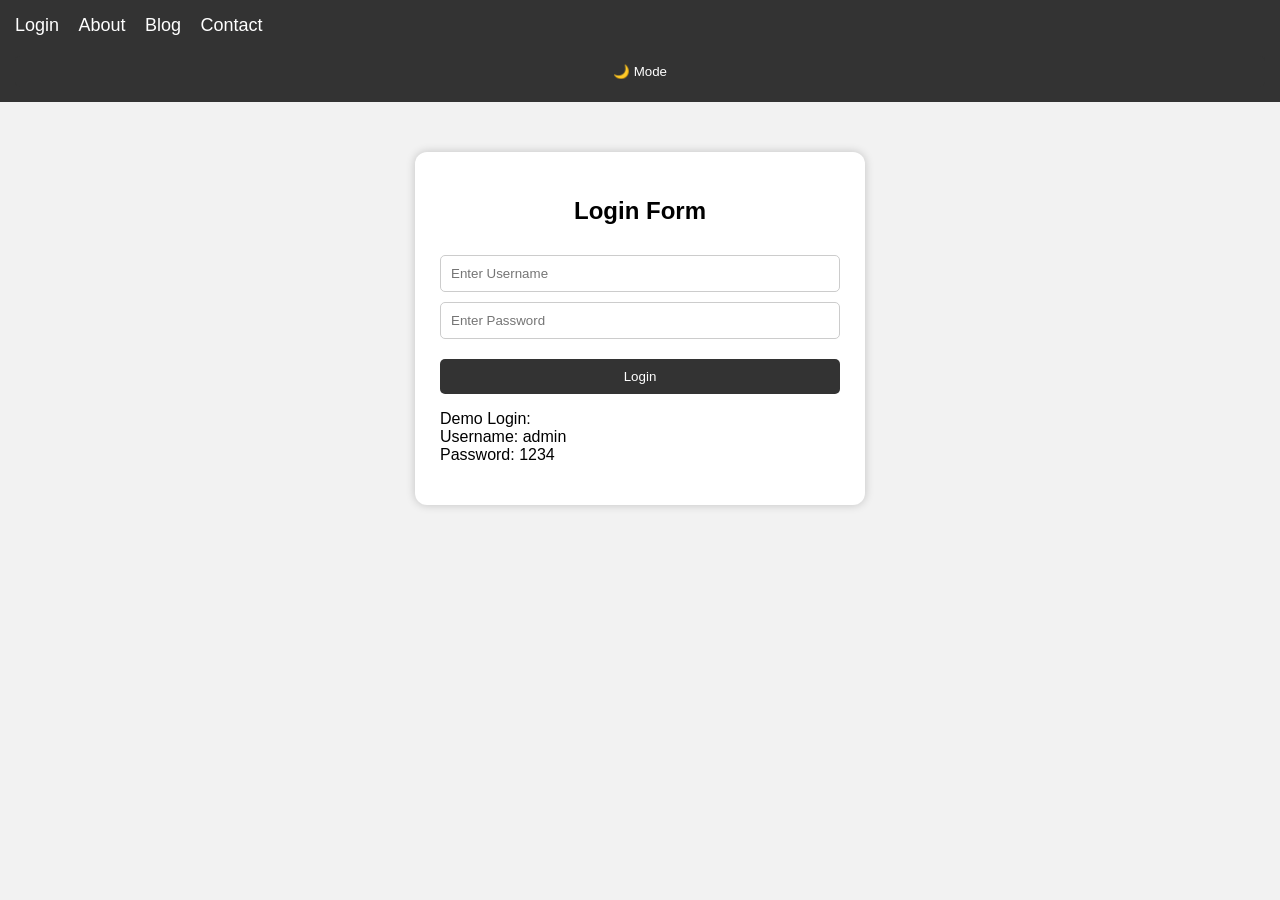
<file: index.html>
<!DOCTYPE html>
<html>
<head>
    <title>Login Page</title>
    <link rel="stylesheet" href="style.css">
</head>
<body>

<div class="nav">

    <div class="nav-links">
        <a href="index.html">Login</a>
        <a href="about.html">About</a>
        <a href="blog.html">Blog</a>
        <a href="contact.html">Contact</a>
    </div>

    <button class="mode-btn" onclick="toggleMode()">
        🌙 Mode
    </button>

</div>

<div class="container">

    <h2>Login Form</h2>

    <input type="text" id="username" placeholder="Enter Username">

    <input type="password" id="password" placeholder="Enter Password">

    <button onclick="loginUser()">Login</button>

    <p>
        Demo Login:<br>
        Username: admin<br>
        Password: 1234
    </p>

</div>

<script src="script.js"></script>
</body>
</html>
</file>
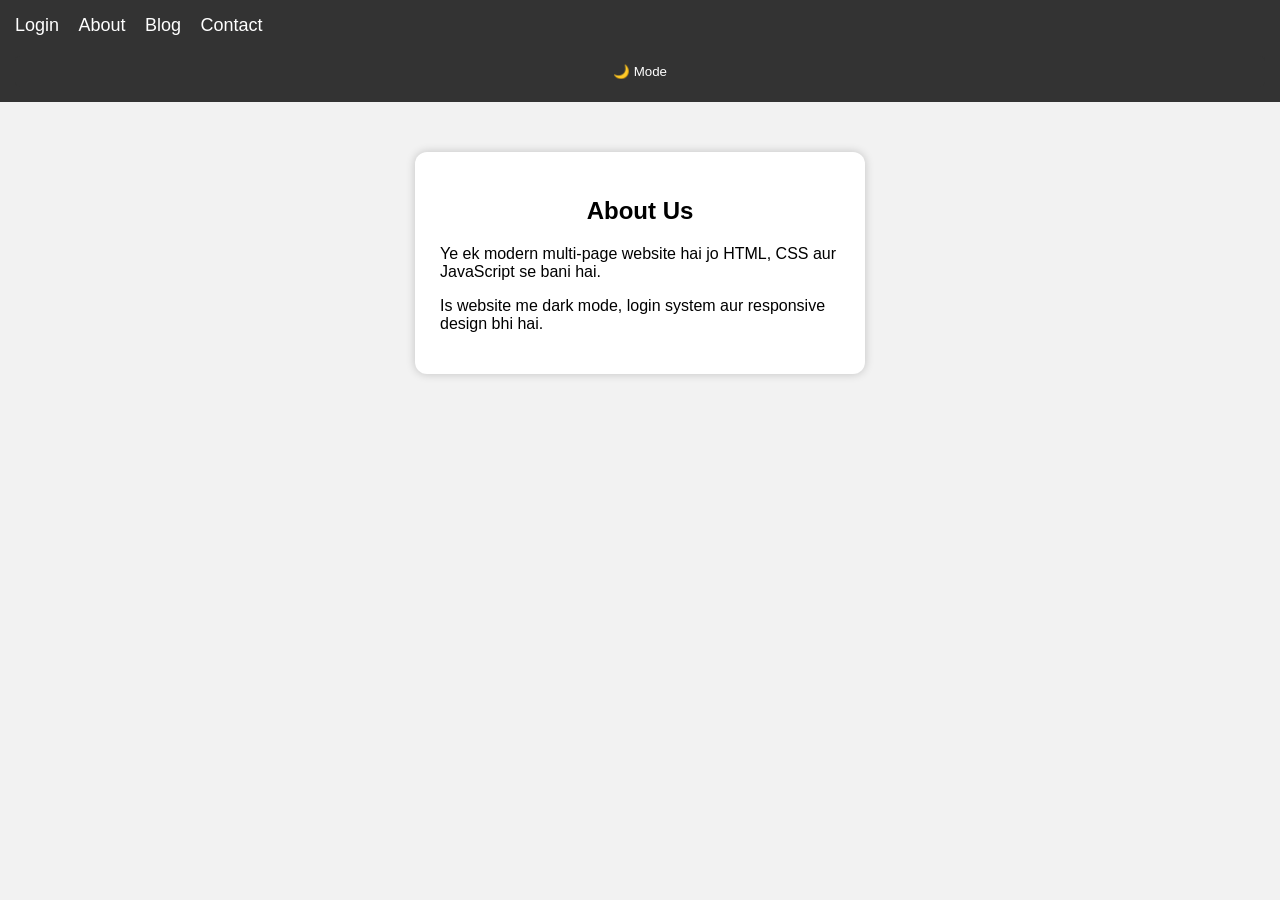
<file: about.html>
<!DOCTYPE html>
<html>
<head>
    <title>About</title>
    <link rel="stylesheet" href="style.css">
</head>
<body>

<div class="nav">

    <div class="nav-links">
        <a href="index.html">Login</a>
        <a href="about.html">About</a>
        <a href="blog.html">Blog</a>
        <a href="contact.html">Contact</a>
    </div>

    <button class="mode-btn" onclick="toggleMode()">
        🌙 Mode
    </button>

</div>

<div class="container">

    <h2>About Us</h2>

    <p>
        Ye ek modern multi-page website hai jo HTML, CSS aur JavaScript se bani hai.
    </p>

    <p>
        Is website me dark mode, login system aur responsive design bhi hai.
    </p>

</div>

<script src="script.js"></script>
</body>
</html>
</file>
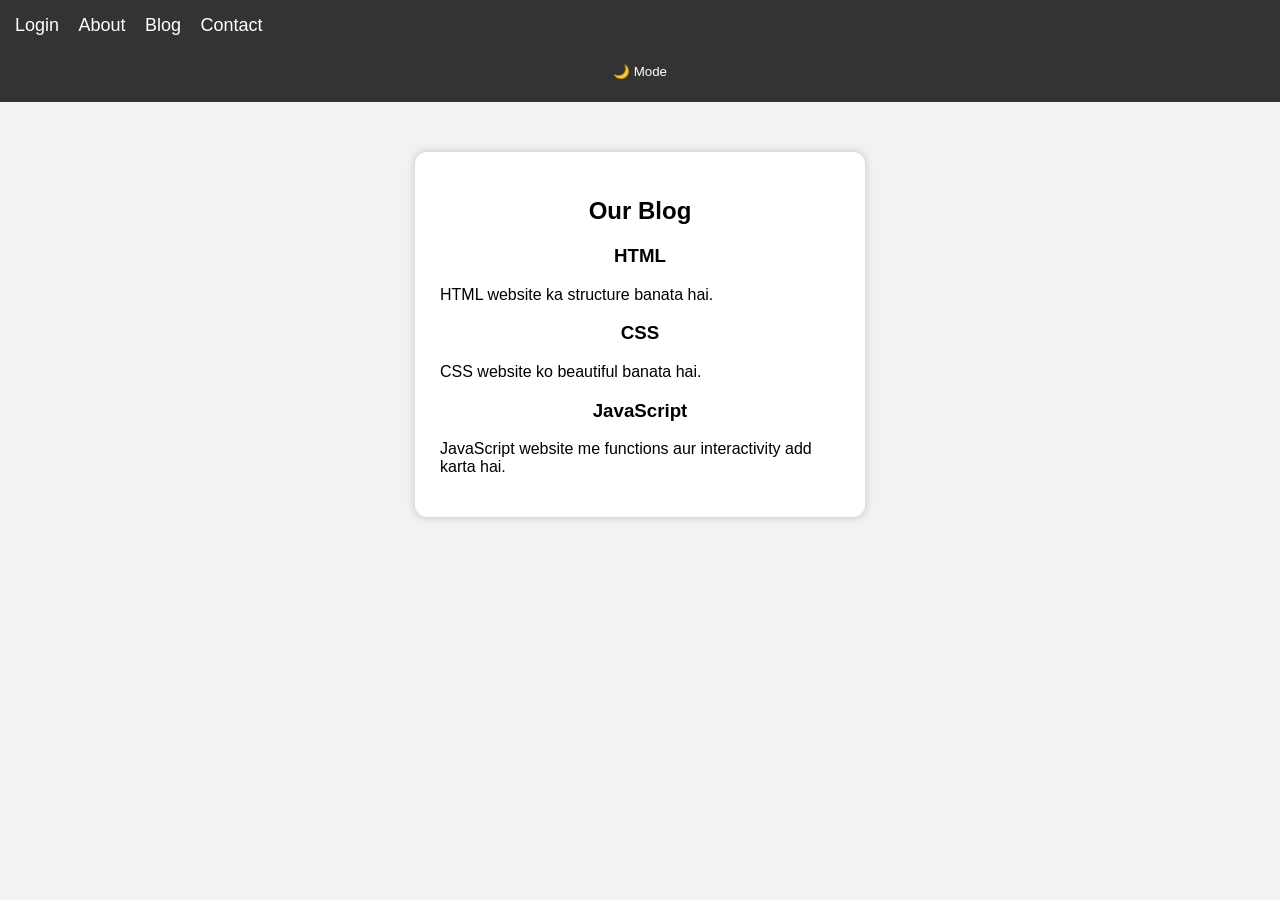
<file: blog.html>
<!DOCTYPE html>
<html>
<head>
    <title>Blog</title>
    <link rel="stylesheet" href="style.css">
</head>
<body>

<div class="nav">

    <div class="nav-links">
        <a href="index.html">Login</a>
        <a href="about.html">About</a>
        <a href="blog.html">Blog</a>
        <a href="contact.html">Contact</a>
    </div>

    <button class="mode-btn" onclick="toggleMode()">
        🌙 Mode
    </button>

</div>

<div class="container">

    <h2>Our Blog</h2>

    <div class="blog-post">
        <h3>HTML</h3>
        <p>
            HTML website ka structure banata hai.
        </p>
    </div>

    <div class="blog-post">
        <h3>CSS</h3>
        <p>
            CSS website ko beautiful banata hai.
        </p>
    </div>

    <div class="blog-post">
        <h3>JavaScript</h3>
        <p>
            JavaScript website me functions aur interactivity add karta hai.
        </p>
    </div>

</div>

<script src="script.js"></script>
</body>
</html>
</file>
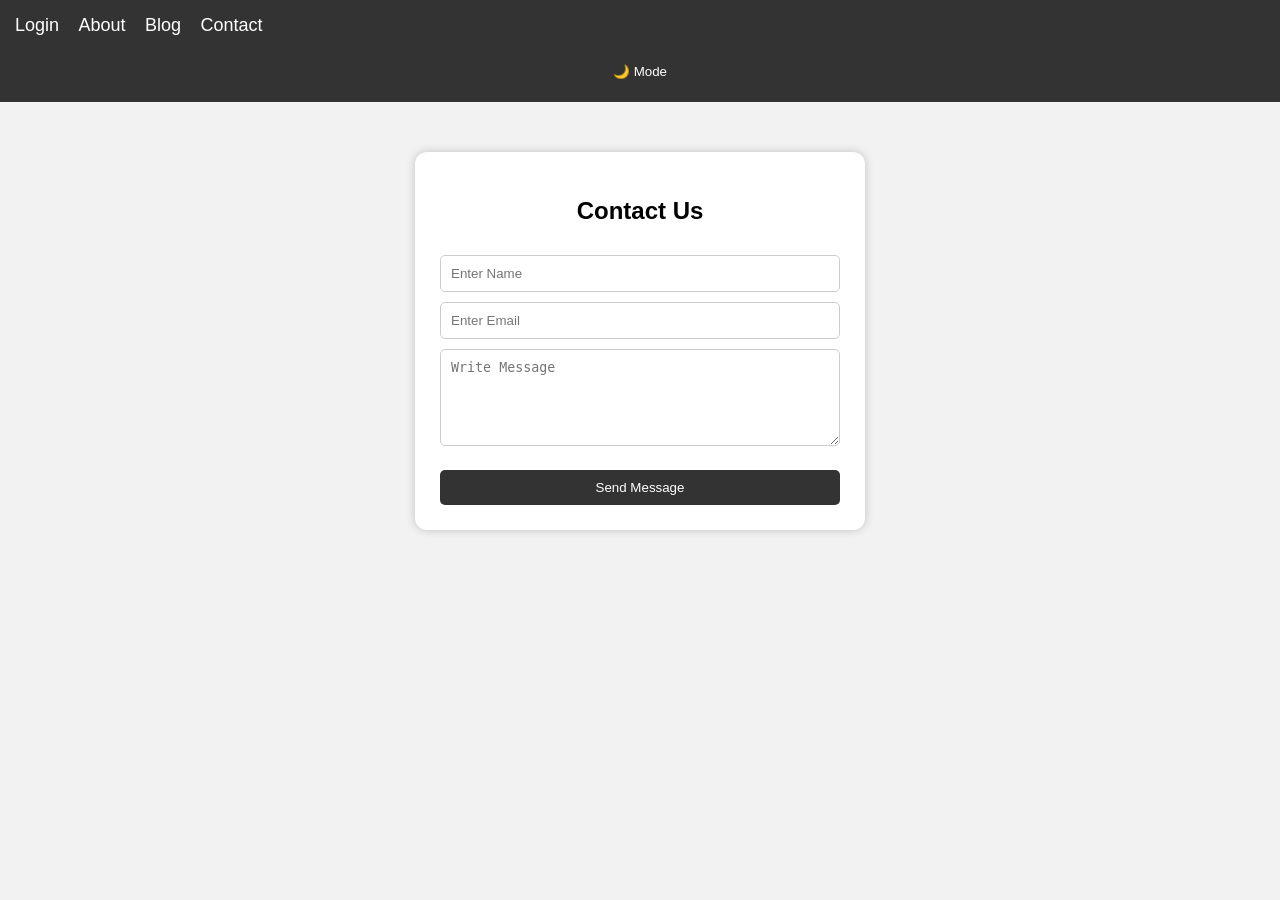
<file: contact.html>
<!DOCTYPE html>
<html>
<head>
    <title>Contact</title>
    <link rel="stylesheet" href="style.css">
</head>
<body>

<div class="nav">

    <div class="nav-links">
        <a href="index.html">Login</a>
        <a href="about.html">About</a>
        <a href="blog.html">Blog</a>
        <a href="contact.html">Contact</a>
    </div>

    <button class="mode-btn" onclick="toggleMode()">
        🌙 Mode
    </button>

</div>

<div class="container">

    <h2>Contact Us</h2>

    <input type="text" placeholder="Enter Name">

    <input type="email" placeholder="Enter Email">

    <textarea rows="5" placeholder="Write Message"></textarea>

    <button>Send Message</button>

</div>

<script src="script.js"></script>
</body>
</html>
</file>
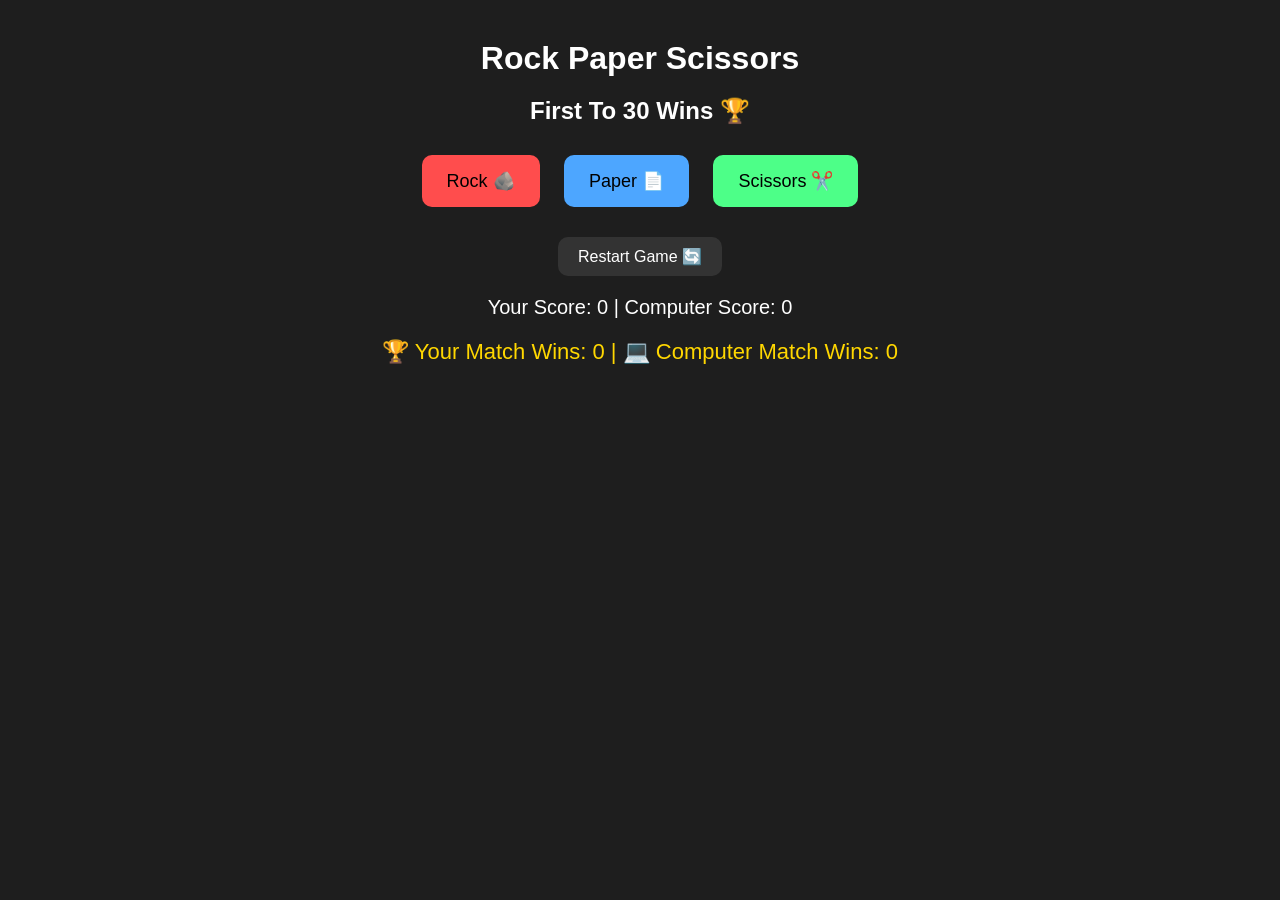
<file: game.html>
<!DOCTYPE html>
<html>
<head>
    <title>Rock Paper Scissors Game</title>

    <style>

        body{
            font-family: Arial;
            text-align: center;
            background: #1e1e1e;
            color: white;
            margin-top: 40px;
        }

        h1{
            margin-bottom: 10px;
        }

        .btn{
            padding: 15px 25px;
            margin: 10px;
            font-size: 18px;
            cursor: pointer;
            border: none;
            border-radius: 10px;
        }

        .rock{
            background: #ff4d4d;
        }

        .paper{
            background: #4da6ff;
        }

        .scissors{
            background: #4dff88;
        }

        #restart{
            margin-top: 20px;
            padding: 10px 20px;
            font-size: 16px;
            background: #333;
            color: white;
            border: none;
            border-radius: 10px;
            cursor: pointer;
        }

        #result{
            margin-top: 20px;
            font-size: 22px;
            font-weight: bold;
        }

        #score{
            margin-top: 10px;
            font-size: 20px;
        }

        #matchScore{
            margin-top: 20px;
            font-size: 22px;
            color: gold;
        }

    </style>
</head>

<body>

<h1>Rock Paper Scissors</h1>

<h2>First To 30 Wins 🏆</h2>

<button class="btn rock" onclick="play('rock')">
    Rock 🪨
</button>

<button class="btn paper" onclick="play('paper')">
    Paper 📄
</button>

<button class="btn scissors" onclick="play('scissors')">
    Scissors ✂️
</button>

<br>

<button id="restart" onclick="restartGame()">
    Restart Game 🔄
</button>

<div id="result"></div>

<div id="score"></div>

<div id="matchScore"></div>

<script>

// ---------------- PLAYER SCORES ----------------

let userScore = 0;
let computerScore = 0;

// ---------------- MATCH WIN SCORES ----------------

let userMatchWins = 0;
let computerMatchWins = 0;

// ---------------- CHOICES ----------------

let choices = ["rock", "paper", "scissors"];

// ---------------- PLAY FUNCTION ----------------

function play(userChoice){

    let computerChoice =
    choices[Math.floor(Math.random() * 3)];

    let resultText = "";

    // DRAW
    if(userChoice === computerChoice){

        resultText = "Draw 🤝";

    }

    // USER WIN
    else if(

        (userChoice === "rock" && computerChoice === "scissors") ||

        (userChoice === "paper" && computerChoice === "rock") ||

        (userChoice === "scissors" && computerChoice === "paper")

    ){

        resultText = "You Win 🎉";

        userScore++;

    }

    // COMPUTER WIN
    else{

        resultText = "Computer Wins 💻";

        computerScore++;

    }

    // SHOW RESULT

    document.getElementById("result").innerHTML =

    `You: ${userChoice} | Computer: ${computerChoice}
    
    <br><br>
    
    ${resultText}`;

    updateScore();

    checkWinner();
}

// ---------------- UPDATE SCORE ----------------

function updateScore(){

    document.getElementById("score").innerHTML =

    `Your Score: ${userScore}
    
    | 
    
    Computer Score: ${computerScore}`;

    document.getElementById("matchScore").innerHTML =

    `🏆 Your Match Wins: ${userMatchWins}
    
    | 
    
    💻 Computer Match Wins: ${computerMatchWins}`;
}

// ---------------- CHECK WINNER ----------------

function checkWinner(){

    // USER MATCH WIN

    if(userScore >= 30){

        userMatchWins++;

        alert("🎉 You Won This Match!");

        restartRound();
    }

    // COMPUTER MATCH WIN

    else if(computerScore >= 30){

        computerMatchWins++;

        alert("💻 Computer Won This Match!");

        restartRound();
    }
}

// ---------------- RESTART ROUND ----------------

function restartRound(){

    userScore = 0;

    computerScore = 0;

    document.getElementById("result").innerHTML = "";

    updateScore();
}

// ---------------- FULL RESTART ----------------

function restartGame(){

    userScore = 0;
    computerScore = 0;

    userMatchWins = 0;
    computerMatchWins = 0;

    document.getElementById("result").innerHTML = "";

    updateScore();
}

// ---------------- INITIAL SCORE ----------------

updateScore();

</script>

</body>
</html>
</file>
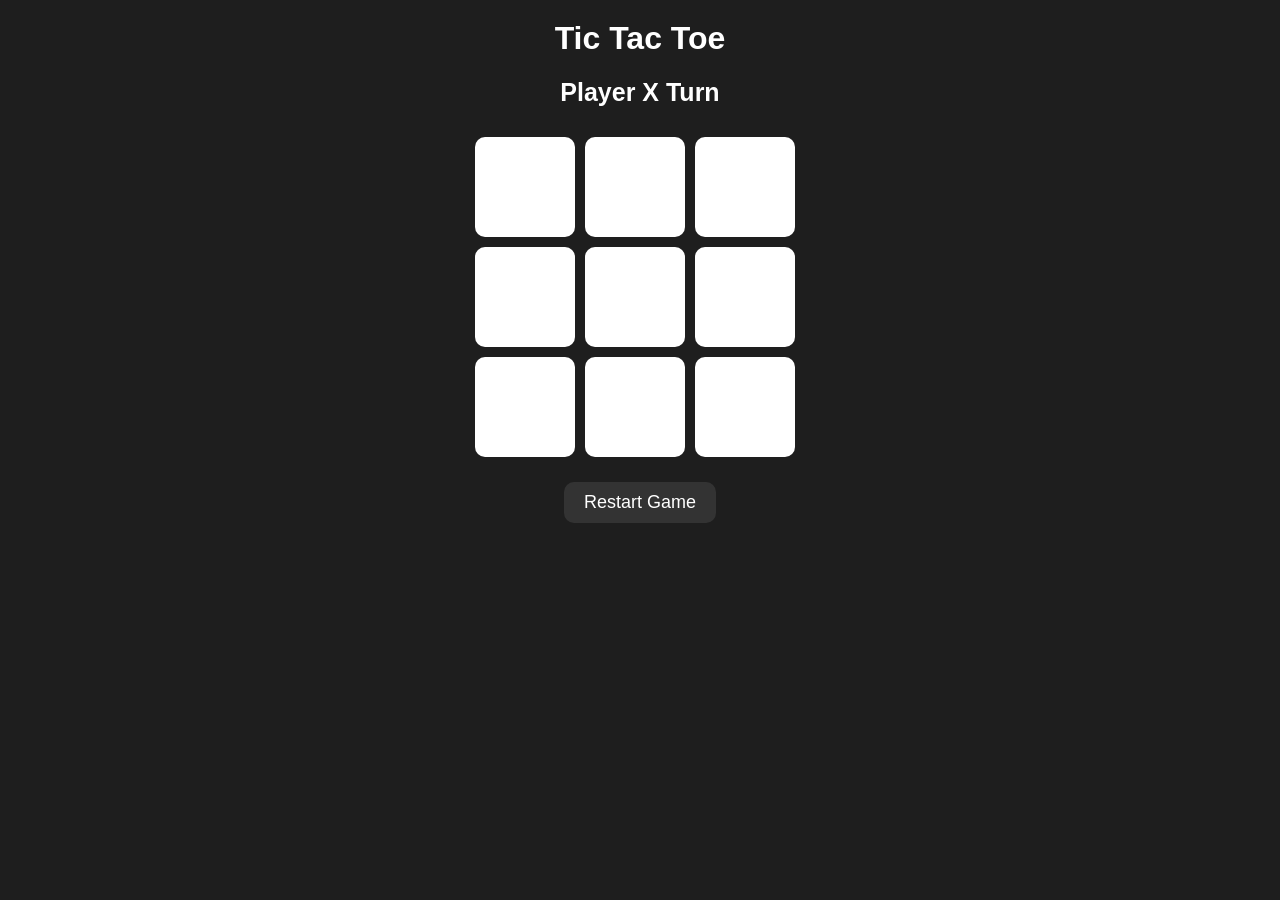
<file: testemonial.html>
<!DOCTYPE html>
<html>
<head>
    <title>Tic Tac Toe</title>

    <style>

        body{
            background:#1e1e1e;
            color:white;
            font-family:Arial;
            text-align:center;
        }

        h1{
            margin-top:20px;
        }

        #board{
            width:330px;
            margin:auto;
            display:grid;
            grid-template-columns:repeat(3,100px);
            gap:10px;
            margin-top:30px;
        }

        .cell{
            width:100px;
            height:100px;
            font-size:40px;
            font-weight:bold;
            cursor:pointer;
            background:white;
            border:none;
            border-radius:10px;
        }

        #status{
            margin-top:20px;
            font-size:25px;
            font-weight:bold;
        }

        #restart{
            margin-top:25px;
            padding:10px 20px;
            font-size:18px;
            cursor:pointer;
            border:none;
            border-radius:10px;
            background:#333;
            color:white;
        }

    </style>
</head>

<body>

    <h1>Tic Tac Toe</h1>

    <div id="status">Player X Turn</div>

    <div id="board">

        <button class="cell"></button>
        <button class="cell"></button>
        <button class="cell"></button>

        <button class="cell"></button>
        <button class="cell"></button>
        <button class="cell"></button>

        <button class="cell"></button>
        <button class="cell"></button>
        <button class="cell"></button>

    </div>

    <button id="restart">Restart Game</button>

<script>

let currentPlayer = "X";

let board = ["","","","","","","","",""];

const cells = document.querySelectorAll(".cell");

const statusText = document.getElementById("status");

const winningConditions = [

    [0,1,2],
    [3,4,5],
    [6,7,8],

    [0,3,6],
    [1,4,7],
    [2,5,8],

    [0,4,8],
    [2,4,6]

];

cells.forEach((cell,index)=>{

    cell.addEventListener("click",()=>{

        if(board[index] == ""){

            board[index] = currentPlayer;

            cell.innerText = currentPlayer;

            checkWinner();

        }

    });

});

function checkWinner(){

    let winner = false;

    winningConditions.forEach(condition=>{

        let a = condition[0];
        let b = condition[1];
        let c = condition[2];

        if(
            board[a] &&
            board[a] == board[b] &&
            board[a] == board[c]
        ){

            winner = true;

            statusText.innerText =
            `Player ${board[a]} Wins!`;

            alert(`Player ${board[a]} Wins!`);

            cells.forEach(cell=>{
                cell.disabled = true;
            });

        }

    });

    if(!winner){

        if(!board.includes("")){

            statusText.innerText = "Game Draw!";

            alert("Game Draw!");

        }
        else{

            currentPlayer =
            currentPlayer == "X" ? "O" : "X";

            statusText.innerText =
            `Player ${currentPlayer} Turn`;

        }

    }

}

document.getElementById("restart")
.addEventListener("click",()=>{

    board = ["","","","","","","","",""];

    currentPlayer = "X";

    statusText.innerText = "Player X Turn";

    cells.forEach(cell=>{

        cell.innerText = "";

        cell.disabled = false;

    });

});

</script>

</body>
</html>
</file>
<file: style.css>
body {
    font-family: Arial, sans-serif;
    margin: 0;
    padding: 0;
    background: #f2f2f2;
    color: #000;
    transition: 0.3s;
}

.nav {
    background: #333;
    padding: 15px;
    display: flex;
    justify-content: space-between;
    align-items: center;
    flex-wrap: wrap;
}

.nav-links a {
    color: white;
    text-decoration: none;
    margin-right: 15px;
    font-size: 18px;
}

.nav-links a:hover {
    color: yellow;
}

.mode-btn {
    padding: 8px 14px;
    border: none;
    border-radius: 5px;
    cursor: pointer;
}

.container {
    width: 90%;
    max-width: 400px;
    background: white;
    margin: 50px auto;
    padding: 25px;
    border-radius: 12px;
    box-shadow: 0 0 10px rgba(0,0,0,0.2);
    transition: 0.3s;
}

h1, h2, h3 {
    text-align: center;
}

input,
textarea {
    width: 100%;
    padding: 10px;
    margin-top: 10px;
    border: 1px solid #ccc;
    border-radius: 5px;
    box-sizing: border-box;
}
button {
    width: 100%;
    padding: 10px;
    margin-top: 20px;
    background: #333;
    color: white;
    border: none;
    border-radius: 5px;
    cursor: pointer;
}
</file>
